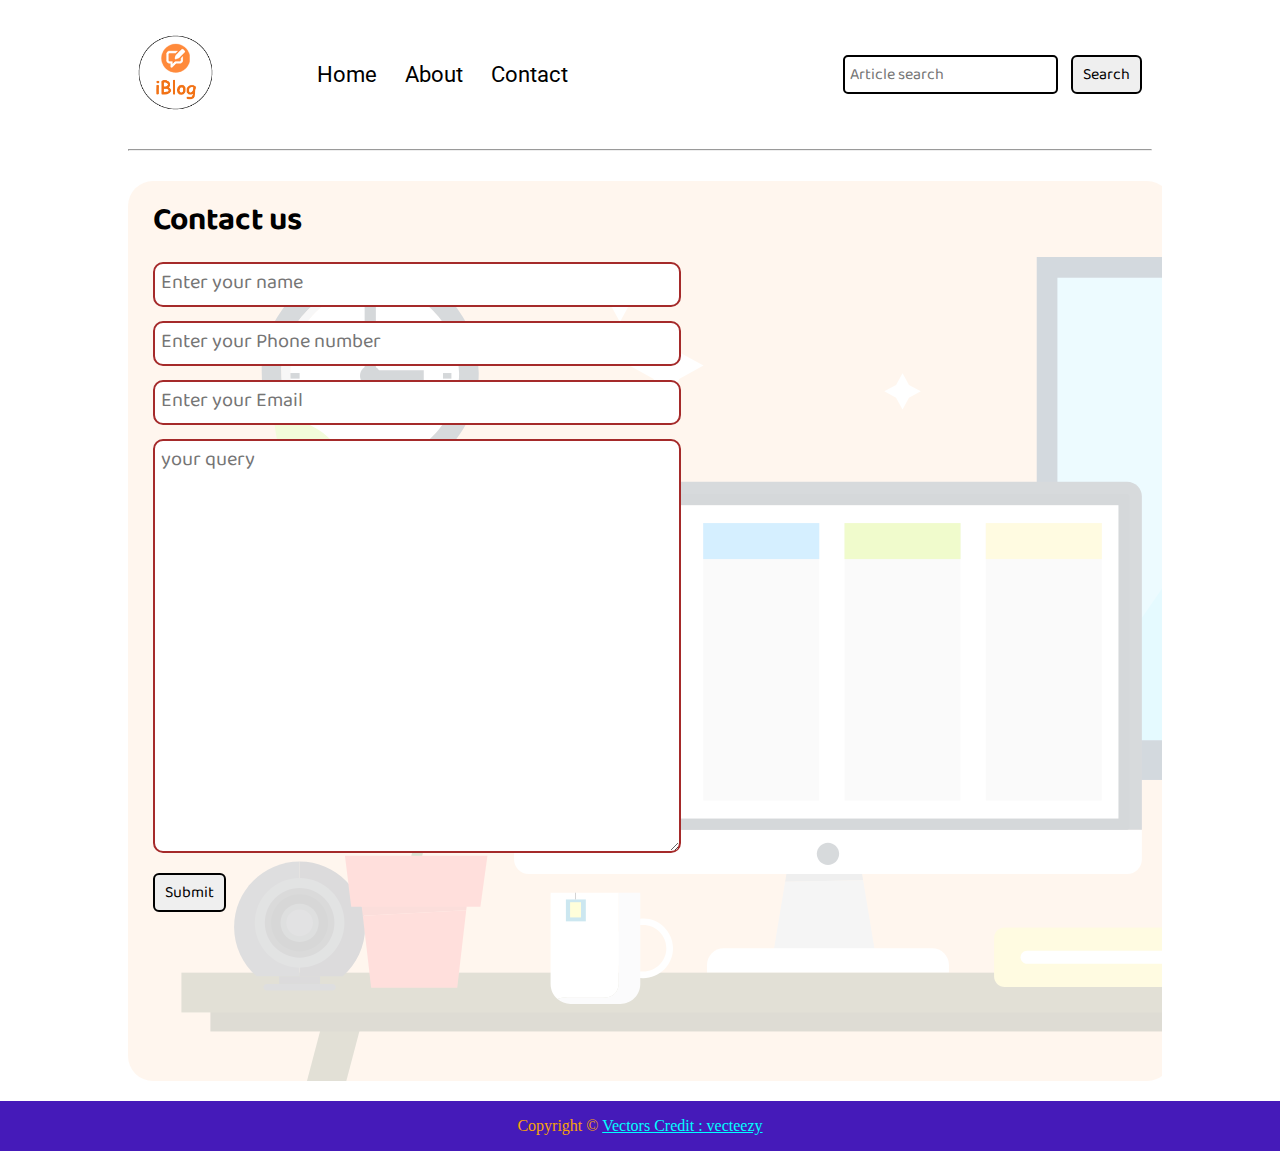
<file: contact.html>
<!DOCTYPE html>
<html lang="en">
  <head>
    <meta charset="UTF-8" />
    <meta http-equiv="X-UA-Compatible" content="IE=edge" />
    <meta name="viewport" content="width=device-width, initial-scale=1.0" />
    <link rel="stylesheet" href="css/utils.css" />
    <link rel="stylesheet" href="css/styles.css" />
    <link rel="stylesheet" href="css/contact.css" />
    <link rel="stylesheet" href="css/mobile.css" />
    <title>Shiv blog - the blog for real person</title>
  </head>
  <body>
    <nav class="navigation max-width-1 m-auto">
      <div class="nav-left">
        <a href="/Shiv-blog.github.io/">
          <span><img src="img/logo.png" width="95px" alt="" /></span>
        </a>

        <ul>
          <li><a href="/Shiv-blog.github.io/">Home</a></li>
          <li><a href="/Shiv-blog.github.io#">About</a></li>
          <li><a href="/Shiv-blog.github.io/contact.html">Contact</a></li>
        </ul>
      </div>
      <div class="nav-right">
        <form action="/Shiv-blog.github.io/search.html" class="get">
          <input
            class="form-input"
            type="text"
            name="query"
            placeholder="Article search"
          />
          <button class="btn">Search</button>
        </form>
      </div>
    </nav>
    <div class="max-width-1 m-auto">
      <hr />
    </div>
    <div class="contact-content font1 max-width-1 m-auto">
      <div class="max-width-1 m-auto mx-1">
        <h1>Contact us</h1>
        <div class="contact-form">
          <div class="form-box">
            <input type="text" placeholder="Enter your name" />
          </div>
          <div class="form-box">
            <input type="text" placeholder="Enter your Phone number" />
          </div>
          <div class="form-box">
            <input type="text" placeholder="Enter your Email" />
          </div>
          <div class="form-box">
            <textarea
              name=""
              id=""
              cols="30"
              rows="10"
              placeholder="your query"
            ></textarea>
          </div>
          <div class="form-box">
            <button class="btn">Submit</button>
          </div>
        </div>
      </div>
    </div>

    <div class="footer m-auto">
      <p>
        Copyright &copy;
        <a href="https://www.vecteezy.com/free-vector/typewriter">
          Vectors Credit : vecteezy</a
        >
      </p>
    </div>
  </body>
</html>
</file>
<file: css/utils.css>
@import url("https://fonts.googleapis.com/css2?family=Baloo+Bhaina+2:wght@500&family=Roboto:wght@300&display=swap");

:root {
  --main-bg-color: rgb(11, 34, 243);
  --font1: "Baloo Bhaina 2", cursive;
  --font2: "Roboto", sans-serif;
}
.font1 {
  font-family: var(--font1);
}
.font2 {
  font-family: var(--font2);
}
.center {
  text-align: center;
}
.max-width-1 {
  max-width: 80vw;
}
.max-width-2 {
  max-width: 60vw;
}
.m-auto {
  margin: auto;
}
.my-2 {
  margin-bottom: 30px;
  margin-top: 30px;
}
.btn {
  padding: 0px 10px;
  padding-top: 3px;
  border: 2px solid black;
  border-radius: 6px;
  font-family: var(--font1);
  font-size: 16px;
  cursor: pointer;
  transition: all 0.3s ease-in-out;
}
.btn:hover {
  color: white;
  background: var(--main-bg-color);
}
.form-input {
  padding: 0px 5px;
  padding-top: 3px;
  font-size: 16px;
  border: 2px solid black;
  border-radius: 5px;
  margin: 0 10px;
  font-family: var(--font1);
}
.form-box input,
textarea {
  width: 40vw;
  padding: 0px 6px;
  margin: 7px 0px;
  font-size: 20px;
  font-family: var(--font1);
  border: 2px solid brown;
  border-radius: 10px;
}
.mx-1 {
  margin-left: 25px;
  margin-right: 25px;
}
</file>
<file: css/styles.css>
* {
  margin: 0;
  padding: 0;
}

.navigation {
  margin-top: 25px;
  font-family: var(--font1);
  /* background-color: rgba(192, 119, 252, 0.74); */
  display: flex;
  justify-content: space-between;
  align-items: center;
}

.nav-left {
  display: flex;
}
.nav-left span {
  font-size: 35px;
  padding-top: 10px;
}
.nav-left ul {
  display: flex;
  align-items: center;
  margin: 0 80px;
  font-size: 22px;
  padding-bottom: 25px;
}

.nav-left ul li {
  list-style: none;
  margin: 0 14px;
  font-family: var(--font2);
  transition: all 0.3s ease-in-out;
}
.nav-left ul li a {
  text-decoration: none;
  color: black;
  transition: all 0.1s ease-in-out;
}

.nav-left ul li a:hover {
  color: var(--main-bg-color);
  font-weight: bolder;
}

.nav-right {
  margin: 10px;
  padding-bottom: 25px;
}

.content-left {
  font-family: var(--font1);
  /* width: 50%; */
  display: flex;
  flex-direction: column;
  justify-content: center;
  padding: 50px;
  z-index: 1;
}
.content-left p {
  font-size: 20px;
}

.content-right {
  /* width: 50%; */
  display: flex;
  align-items: center;
  justify-content: center;
  padding-right: 25px;
}
.content-right img {
  height: 300px;
  border: 2px solid black;
  border-radius: 20px;
  /* z-index: 1; */
}

.content {
  height: 100%;
  display: flex;
  margin-top: 30px;
  padding: 10px;
  position: relative;
}
.content::after {
  content: "";
  background-image: url(../img/11.svg);
  position: absolute;
  width: 100%;
  height: inherit;
  opacity: 0.05;
  border-radius: 25px;
}

.home-articles {
  padding: 20px;
  background-color: rgb(247, 255, 200, 0.5);
  margin-top: 35px;
  position: relative;
}
.year-box {
  position: absolute;
  width: 250px;
  height: 250px;
  right: 20px;
  top: 100px;
  font-size: 20px;
}
.year-box div {
  margin: 12px 0px;
}
.home-article {
  display: flex;
  margin: 25px;
}

.home-article img {
  width: 300px;
}
.home-article-content {
  align-self: center;
  padding: 20px;
}
.home-article-content a {
  text-decoration: none;
  color: black;
}
.footer {
  height: 50px;
  background-color: rgb(69, 26, 185);
  display: flex;
  align-items: center;
  justify-content: center;
  color: rgb(247, 163, 7);
  flex-direction: column;
}
.footer a {
  color: rgb(0, 255, 255);
}
</file>
<file: css/contact.css>
.contact-content {
  height: 100vh;
  display: block;
  margin-top: 30px;
  padding: 10px;
  position: relative;
  overflow: hidden;
}
.contact-content::after {
  content: "";
  background-image: url(../img/11.svg);
  position: absolute;
  top: 0;
  width: 100%;
  height: inherit;
  opacity: 0.2;
  border-radius: 25px;
  z-index: -1;
}
</file>
<file: css/mobile.css>
@media screen and (max-width: 1200px) {
  .navigation {
    flex-direction: column;
    margin-bottom: 25px;
  }
  .nav-left {
    flex-direction: column;
    text-align: center;
  }
  .content-right {
    display: none;
  }
  .home-article {
    flex-direction: column;
  }
  .home-article-img {
    text-align: center;
  }
  .year-box {
    right: 0px;
    top: 20px;
    left: 60vw;
    font-size: 10px;
    display: flex;
  }
  .year-box div {
    padding: 0px 5px;
    margin: 0px;
  }
  .home-article img {
    width: 70vw;
  }
  .form-input {
    width: 50%;
  }
  .form-box input,
  textarea {
    width: 69vw;
  }
  .row {
    flex-direction: column;
  }
  .social {
    padding: 0px;
  }
  .post-img {
    height: auto;
  }
  .adjust-year {
    position: static;
    height: auto;
    padding: 12px 0px;
    display: flex;
    justify-content: flex-end;
    width: 100%;
  }
}
</file>
